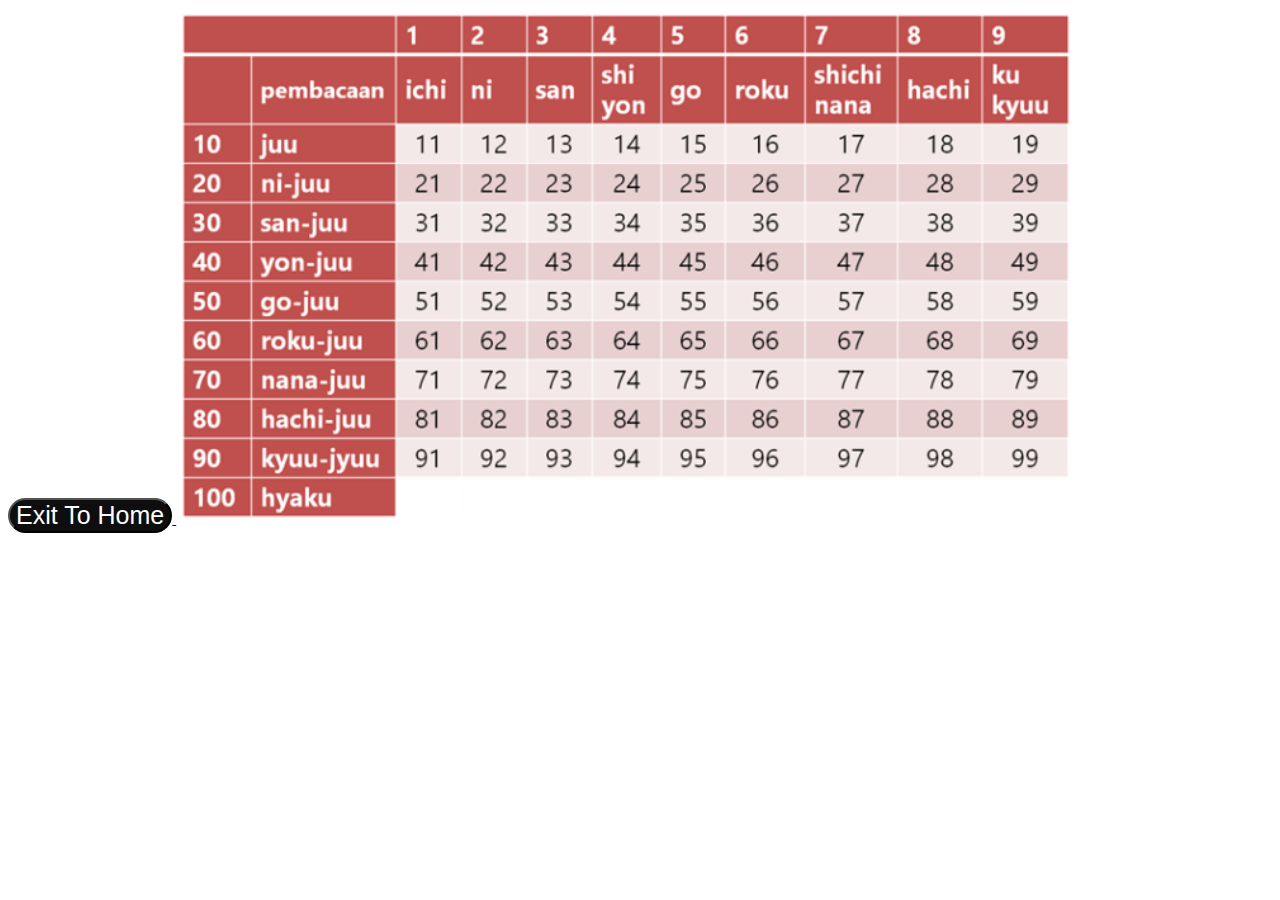
<file: dasbord/angka.html>
<!DOCTYPE html>
<html lang="en">
<head>
    <meta<meta charset="UTF-8">
    <meta http-equiv="X-UA-Compatible" content="IE=edge">
    <meta name="viewport" content="width=device-width, initial-scale=1.0">

</head>
<body>
    
    <a href="index.html">
        <button style="font-size: 25px;background-color: #0e0e0e; color: #ffff; border-radius: 25px;">Exit To Home</button>
    </a>
    <img src="Angka.png" width="900px">

    <style>
        html{
            background: #ffff;
        }
    </style>
</body>
</html>
</file>
